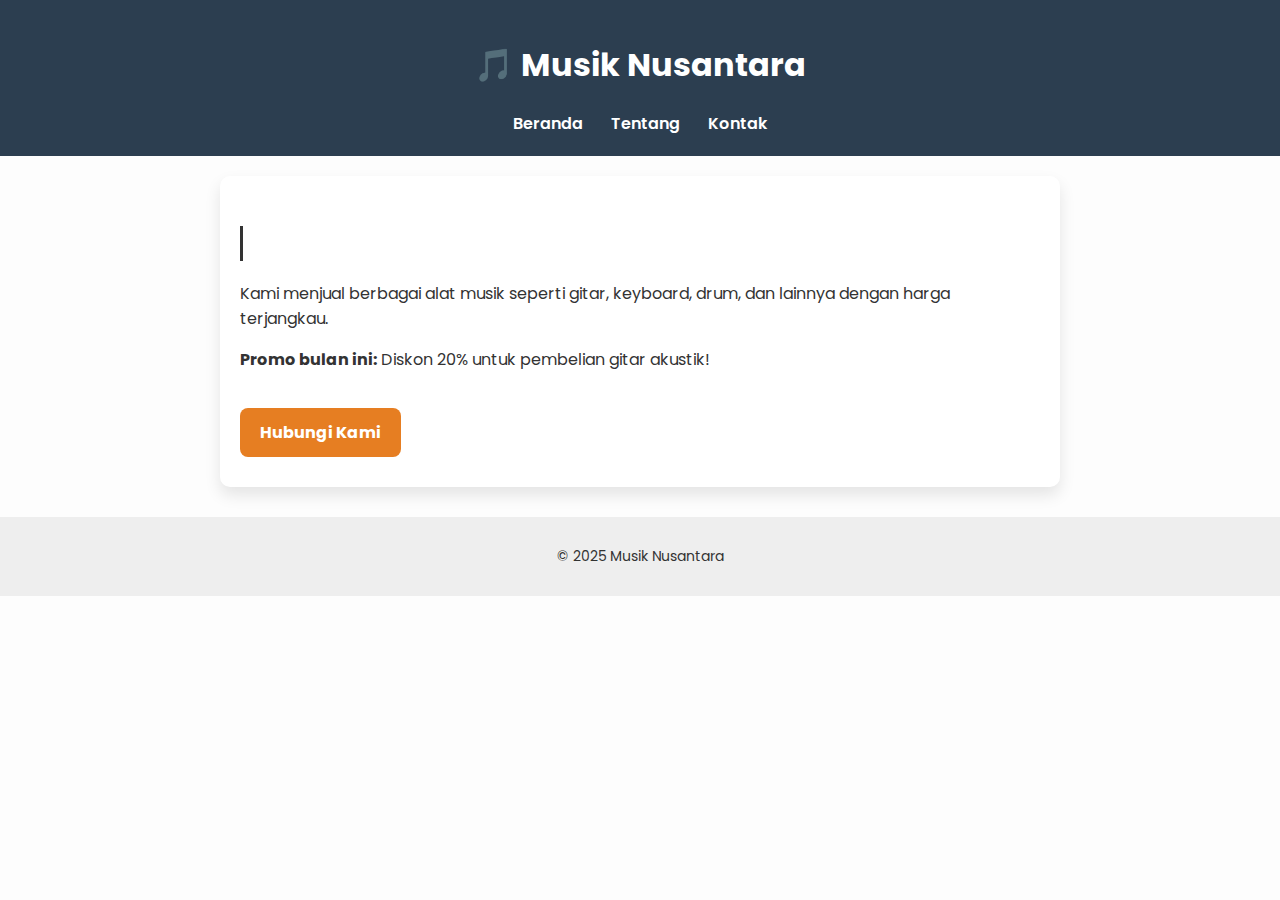
<file: index.html>
<!DOCTYPE html>
<html lang="id">
<head>
  <meta charset="UTF-8">
  <title>Musik Nusantara</title>
  <link rel="stylesheet" href="style.css">
  <link href="https://fonts.googleapis.com/css2?family=Poppins:wght@400;600&display=swap" rel="stylesheet">
</head>
<body>
  <header>
    <h1>🎵 Musik Nusantara</h1>
    <nav>
      <a href="index.html">Beranda</a>
      <a href="about.html">Tentang</a>
      <a href="contact.html">Kontak</a>
    </nav>
  </header>
  <main>
    <h2 class="typewriter">Selamat datang di Toko Musik Nusantara</h2>
    <p class="fade-in">Kami menjual berbagai alat musik seperti gitar, keyboard, drum, dan lainnya dengan harga terjangkau.</p>
    <p class="fade-in"><strong>Promo bulan ini:</strong> Diskon 20% untuk pembelian gitar akustik!</p>
    <a href="contact.html" class="cta-button fade-in">Hubungi Kami</a>
  </main>
  <footer>
    <p>&copy; 2025 Musik Nusantara</p>
  </footer>
  <script src="script.js"></script>
</body>
</html>
</file>
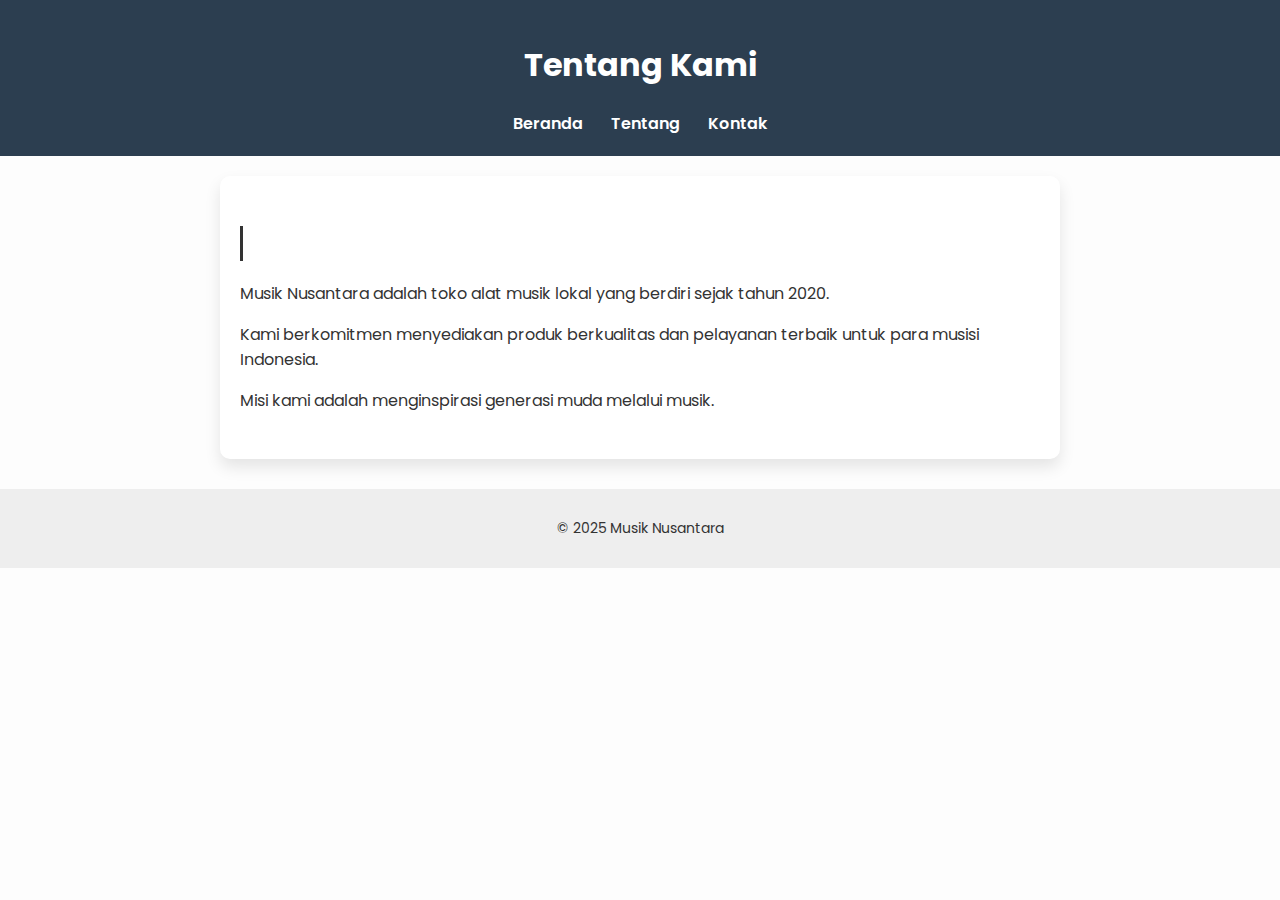
<file: about.html>
<!DOCTYPE html>
<html lang="id">
<head>
  <meta charset="UTF-8">
  <title>Tentang | Musik Nusantara</title>
  <link rel="stylesheet" href="style.css">
  <link href="https://fonts.googleapis.com/css2?family=Poppins:wght@400;600&display=swap" rel="stylesheet">
</head>
<body>
  <header>
    <h1>Tentang Kami</h1>
    <nav>
      <a href="index.html">Beranda</a>
      <a href="about.html">Tentang</a>
      <a href="contact.html">Kontak</a>
    </nav>
  </header>
  <main>
    <h2 class="typewriter">Siapa Kami?</h2>
    <p class="fade-in">Musik Nusantara adalah toko alat musik lokal yang berdiri sejak tahun 2020.</p>
    <p class="fade-in">Kami berkomitmen menyediakan produk berkualitas dan pelayanan terbaik untuk para musisi Indonesia.</p>
    <p class="fade-in">Misi kami adalah menginspirasi generasi muda melalui musik.</p>
  </main>
  <footer>
    <p>&copy; 2025 Musik Nusantara</p>
  </footer>
  <script src="script.js"></script>
</body>
</html>
</file>
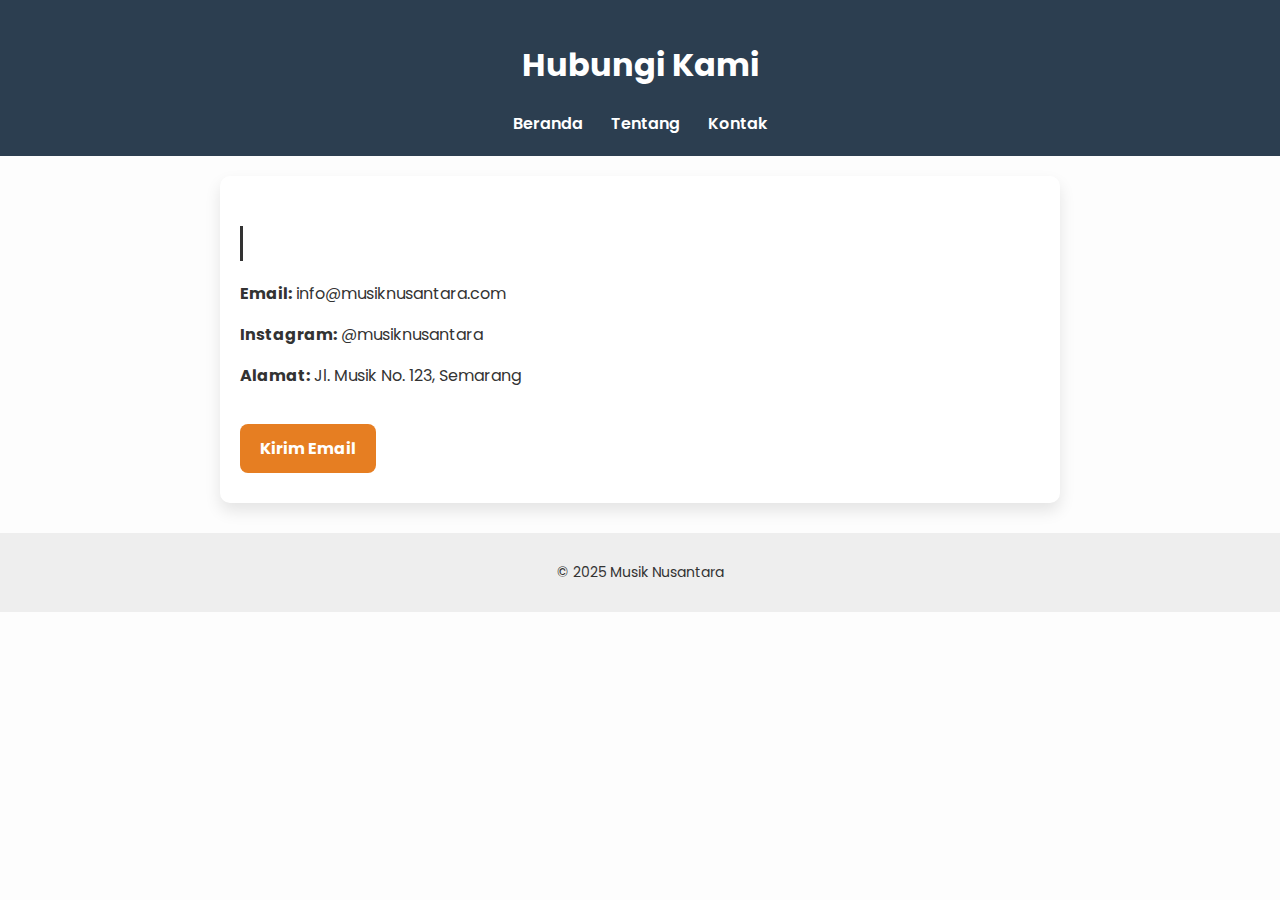
<file: contact.html>
<!DOCTYPE html>
<html lang="id">
<head>
  <meta charset="UTF-8">
  <title>Kontak | Musik WENDI</title>
  <link rel="stylesheet" href="style.css">
  <link href="https://fonts.googleapis.com/css2?family=Poppins:wght@400;600&display=swap" rel="stylesheet">
</head>
<body>
  <header>
    <h1>Hubungi Kami</h1>
    <nav>
      <a href="index.html">Beranda</a>
      <a href="about.html">Tentang</a>
      <a href="contact.html">Kontak</a>
    </nav>
  </header>
  <main>
    <h2 class="typewriter">Kami Siap Membantu Anda</h2>
    <p class="fade-in"><strong>Email:</strong> info@musiknusantara.com</p>
    <p class="fade-in"><strong>Instagram:</strong> @musiknusantara</p>
    <p class="fade-in"><strong>Alamat:</strong> Jl. Musik No. 123, Semarang</p>
    <a href="mailto:info@musiknusantara.com" class="cta-button fade-in">Kirim Email</a>
  </main>
  <footer>
    <p>&copy; 2025 Musik Nusantara</p>
  </footer>
  <script src="script.js"></script>
</body>
</html>
</file>
<file: style.css>
body {
  font-family: 'Poppins', sans-serif;
  margin: 0;
  padding: 0;
  background: #fdfdfd;
  color: #333;
}

header {
  background: #2c3e50;
  color: white;
  padding: 20px 15px;
  text-align: center;
  position: sticky;
  top: 0;
  z-index: 1000;
}

nav a {
  color: white;
  margin: 0 12px;
  text-decoration: none;
  font-weight: 600;
  transition: color 0.3s;
}

nav a:hover {
  color: #f1c40f;
}

main {
  padding: 30px 20px;
  max-width: 800px;
  margin: auto;
  background: white;
  margin-top: 20px;
  border-radius: 10px;
  box-shadow: 0 8px 16px rgba(0,0,0,0.1);
}

footer {
  background: #eee;
  text-align: center;
  padding: 15px;
  font-size: 14px;
  margin-top: 30px;
}

.cta-button {
  display: inline-block;
  margin-top: 20px;
  padding: 12px 20px;
  background-color: #e67e22;
  color: white;
  text-decoration: none;
  border-radius: 8px;
  font-weight: bold;
  transition: background 0.3s;
}

.cta-button:hover {
  background-color: #d35400;
}

/* Typewriter effect */
.typewriter {
  overflow: hidden;
  white-space: nowrap;
  border-right: 3px solid #333;
  width: 0;
  animation: typing 3s steps(40, end) forwards, blink 0.75s step-end infinite;
}

@keyframes typing {
  from { width: 0; }
  to { width: 100%; }
}

@keyframes blink {
  50% { border-color: transparent; }
}

/* Fade-in effect */
.fade-in {
  opacity: 0;
  transform: translateY(20px);
  transition: opacity 1s ease-out, transform 1s ease-out;
}

.fade-in.show {
  opacity: 1;
  transform: translateY(0);
}

/* Responsive */
@media (max-width: 600px) {
  nav {
    display: flex;
    flex-direction: column;
    gap: 10px;
  }

  .cta-button {
    width: 100%;
    text-align: center;
  }
}
</file>
